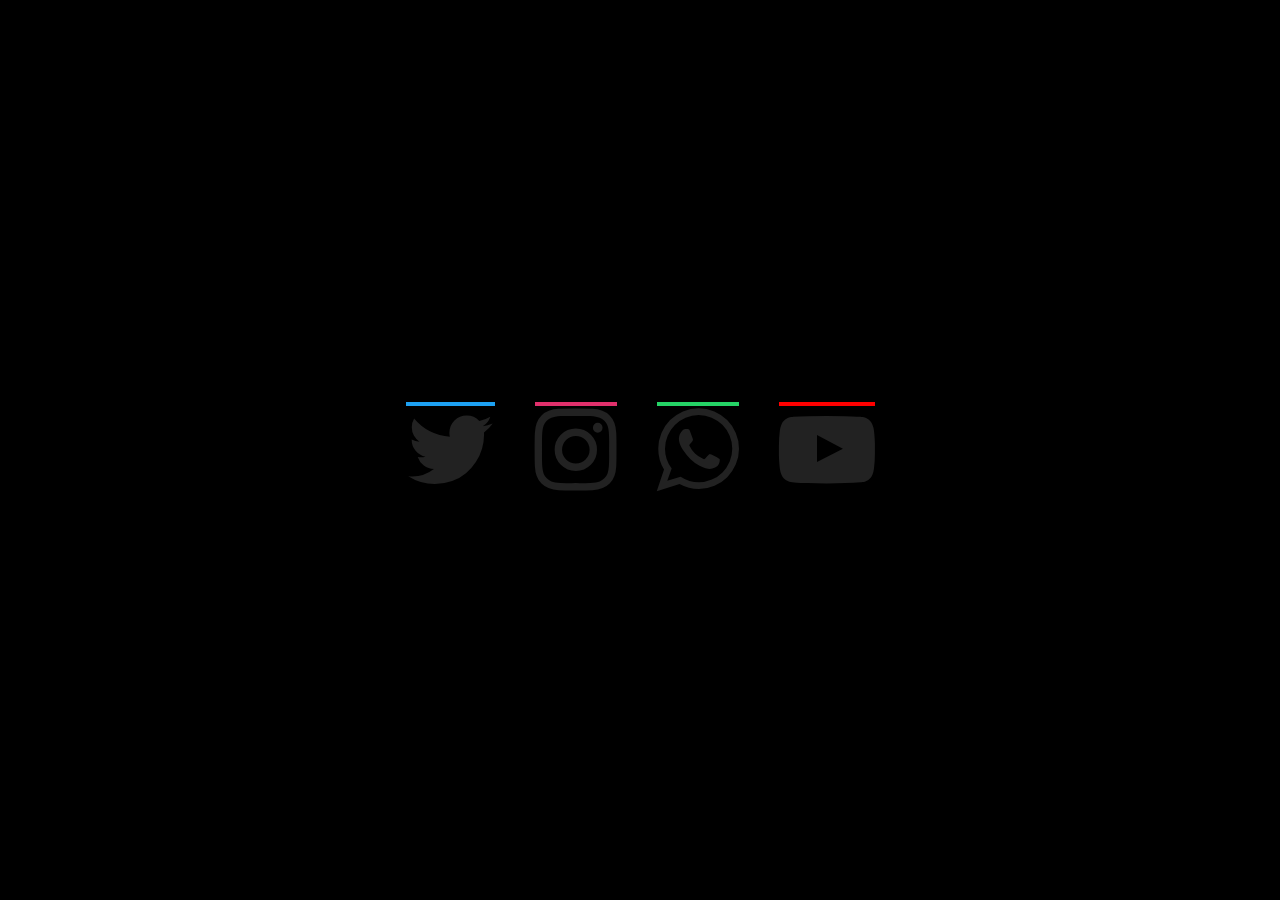
<file: 23-social-media-icon-hover/index.html>
<!DOCTYPE html>
<html lang="en">
<head>
    <meta charset="UTF-8">
    <meta http-equiv="X-UA-Compatible" content="IE=edge">
    <meta name="viewport" content="width=device-width, initial-scale=1.0">
    <link rel="stylesheet" href="https://stackpath.bootstrapcdn.com/font-awesome/4.7.0/css/font-awesome.min.css">
    <link rel="stylesheet" href="style.css">
    <title>Social Media İcon Hover</title>
</head>
<body>
    <ul>
        
        <li><a href=""><i class="fa fa-twitter" aria-hidden="true"></i></a></li>
        <li><a href=""><i class="fa fa-instagram" aria-hidden="true"></i></a></li>
        <li><a href=""><i class="fa fa-whatsapp" aria-hidden="true"></i></a></li>
        <li><a href=""><i class="fa fa-youtube-play" aria-hidden="true"></i></a></li>
        
    </ul>
</body>
</html>
</file>
<file: 23-social-media-icon-hover/style.css>
*
{
    margin: 0;
    padding: 0;
    box-sizing: border-box;
}

body
{
    display: flex;
    justify-content: center;
    align-items: center;
    min-height: 100vh;
    background: #000;
}

ul
{
    position: relative;
    display: flex;
}

ul li
{
    position: relative;
    list-style: none;
    margin: 0 20px;
    cursor: pointer;
}

ul li a
{
    text-decoration: none;
}

ul li a .fa
{
    font-size: 6em;
    color: #222;
}

ul li::before
{
    font-family: fontAwesome;
    position: absolute;
    top: 0;
    left: 0;
    font-size: 6em;
    height: 0;
    overflow: hidden;
    transition: 0.5s ease-in-out;
}

ul li:nth-child(1)::before
{
    content: '\f099';
    color: #1da1f2;
    border-bottom: 4px solid #1da1f2;
}

ul li:nth-child(2)::before
{
    content: '\f16d';
    color:#e1306c;
    border-bottom: 4px solid #e1306c;
}

ul li:nth-child(3)::before
{
    content: '\f232';
    color: #25d366;
    border-bottom: 4px solid #25d366;
}

ul li:nth-child(4)::before
{
    content: '\f16a';
    color: #ff0000;
    border-bottom: 4px solid #ff0000;
}

ul li:hover::before
{
    height: 100%;
}
</file>
